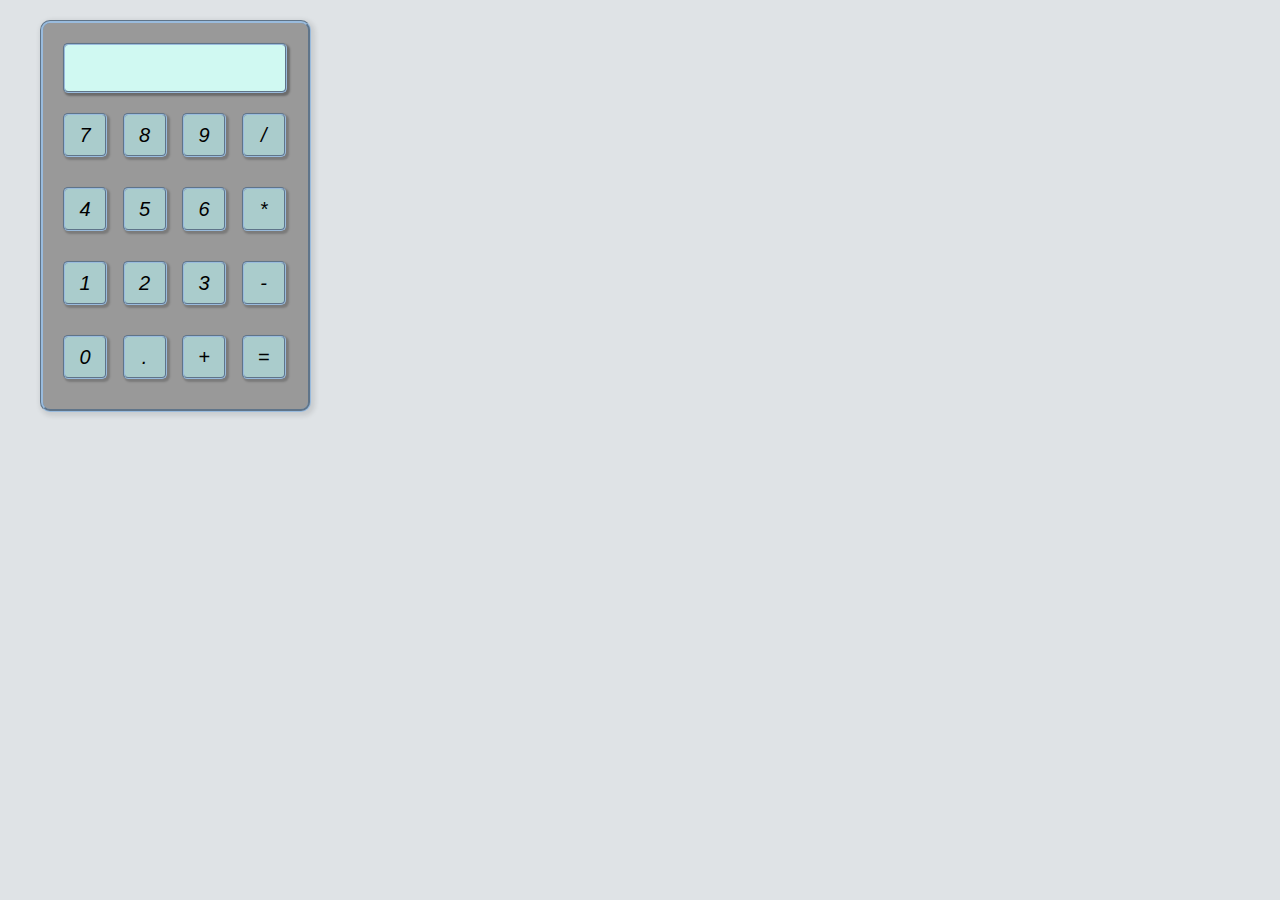
<file: calculator/index.html>
<!doctype html>
<html>

<head>
	<meta charset="utf-8">
	<title>Calculator III Using JQuery</title>

	<link href="../styles/normalize.css" type="text/css" rel="stylesheet">
	<link href="../styles/styles.css" type="text/css" rel="stylesheet">
	<!--[if IE]><script src="http://html5shiv.googlecode.com/svn/trunk/html5.js"></script><![endif]-->
	<script src="../styles/jquery-3.1.0.min.js" type="text/javascript"></script>
	<script src="../styles/calculator.js" type="text/javascript"></script>
</head>

<body>
	<div id="calc">
		<input type="text" readonly id="result">
		<br>
		<div id="container">
			<input type="button" id="seven" value="7">
			<input type="button" id="eight" value="8">
			<input type="button" id="nine" value="9">
			<input type="button" id="divide" value="/">
			<br>
			<input type="button" id="four" value="4">
			<input type="button" id="five" value="5">
			<input type="button" id="six" value="6">
			<input type="button" id="multiply" value="*">
			<br>
			<input type="button" id="one" value="1">
			<input type="button" id="two" value="2">
			<input type="button" id="three" value="3">
			<input type="button" id="subtract" value="-">
			<br>
			<input type="button" id="zero" value="0">
			<input type="button" id="period" value=".">
			<input type="button" id="add" value="+">
			<input type="button" id="equal" value="=">
		</div>
		
	</div>
</body>

</html>
</file>
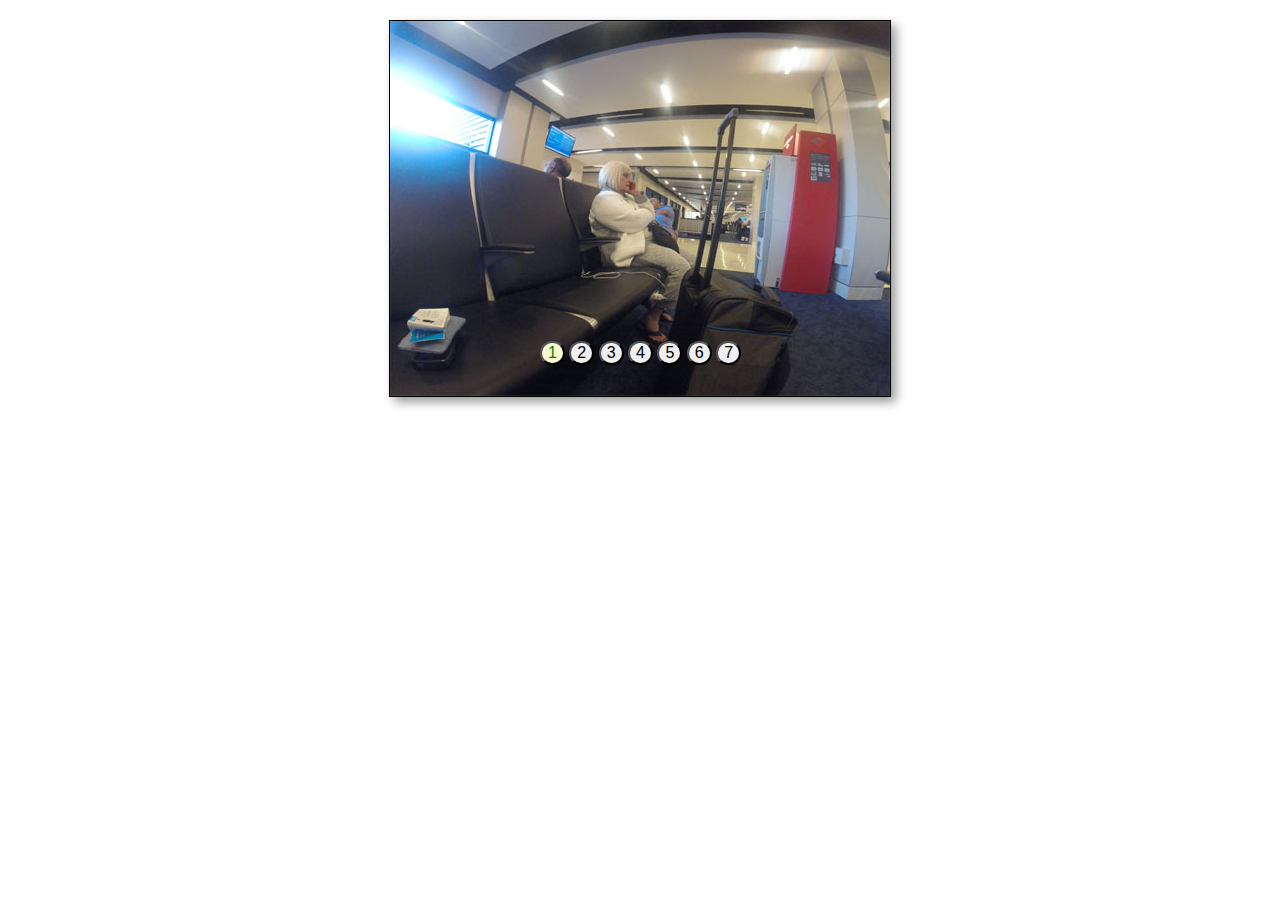
<file: slideshow/index.html>
<!doctype html>
<html>

<head>
	<meta charset="utf-8">
	<title>Slideshow Using JQuery</title>

	<link href="../styles/normalize.css" type="text/css" rel="stylesheet">
	<link href="../styles/slideshow.css" type="text/css" rel="stylesheet">
	<!--[if IE]><script src="http://html5shiv.googlecode.com/svn/trunk/html5.js"></script><![endif]-->
	<style type="text/css">
		#slideContainer {
			width: 500px;
			height: 375px;
			margin: 20px auto;
			background-color: #eeeeee;
			display: inline-block;
			position: relative;
			top: 0;
			left: 0;
		}
		#btnContainer {
			width: 500px;
			position: absolute; padding-left: 150px; top: 320px;
		}
		.show {
			color: green;
			background-color: lightgoldenrodyellow;
		}
		.hide {
			color: black;
			background-color: none;
		}
		img {
			position: absolute;
			display: inline-block;
			top: 0;
			left: 0;
		}
		button {
			border-radius: 15px;
		}
	</style>
	<script src="../styles/jquery-3.1.0.min.js" type="text/javascript"></script>
	<script src="../styles/slideshow.js" type="text/javascript"></script>
</head>

<body>
	<div id="slideContainer">
  		<img id="slide_7" src="images/slide_7.jpg" alt = "images at LAX airport" />
  		<img id="slide_6" src="images/slide_6.jpg" alt = "images at LAX airport" />
  		<img id="slide_5" src="images/slide_5.jpg" alt = "images at LAX airport" />
  		<img id="slide_4" src="images/slide_4.jpg" alt = "images at LAX airport" />
  		<img id="slide_3" src="images/slide_3.jpg" alt = "images at LAX airport" />
  		<img id="slide_2" src="images/slide_2.jpg" alt = "images at LAX airport" />
		<img id="slide_1" src="images/slide_1.jpg" alt = "images at LAX airport" />
		
		<div id='btnContainer'>
			<button id="btn_1">1</button>
			<button id="btn_2">2</button>
			<button id="btn_3">3</button>
			<button id="btn_4">4</button>
			<button id="btn_5">5</button>
			<button id="btn_6">6</button>
			<button id="btn_7">7</button>
		</div>
	</div>
	
</body>

</html>
</file>
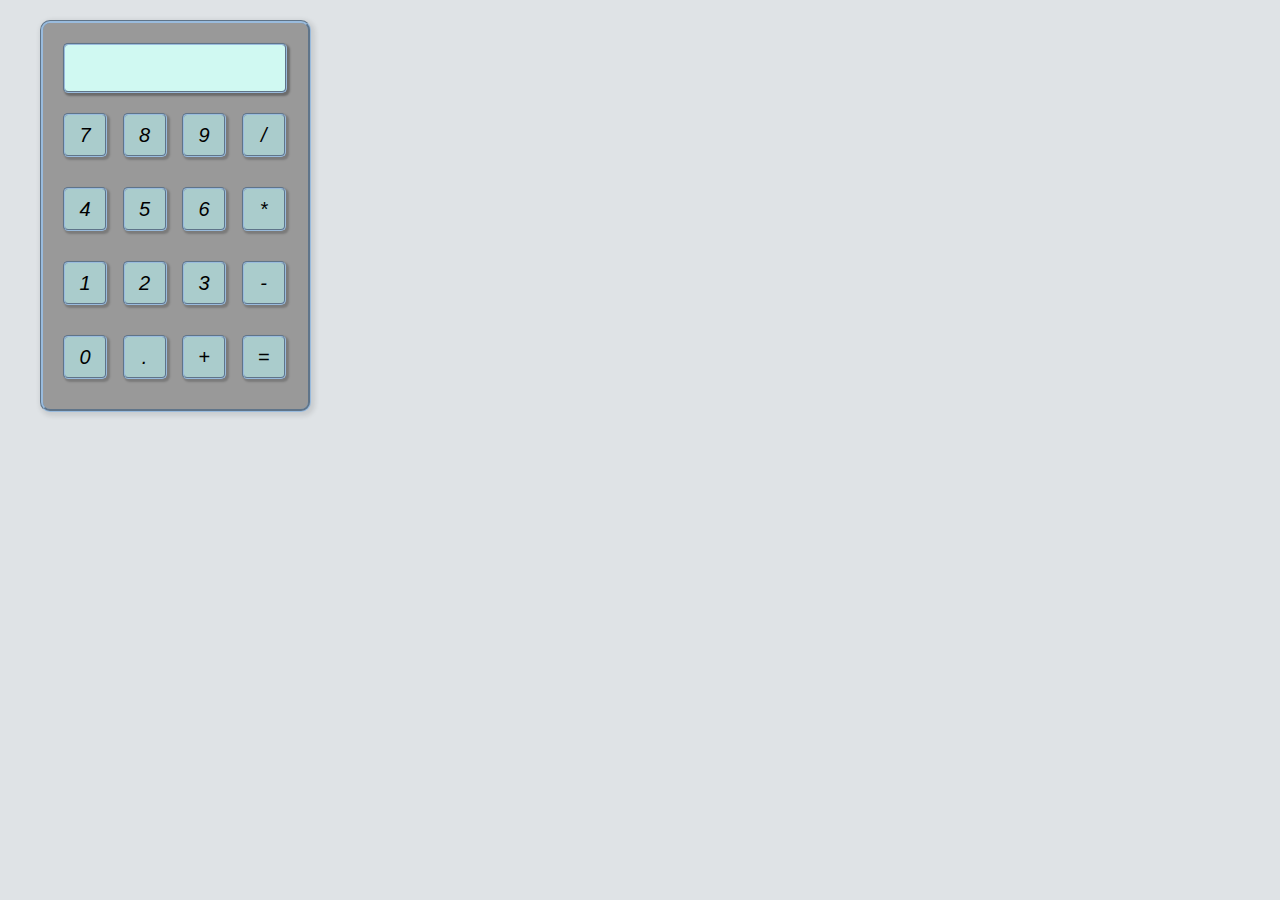
<file: calculator/calculator.html>
<!doctype html>
<html>

<head>
	<meta charset="utf-8">
	<title>Calculator III Using JQuery</title>

	<link href="../styles/normalize.css" type="text/css" rel="stylesheet">
	<link href="../styles/styles.css" type="text/css" rel="stylesheet">
	<!--[if IE]><script src="http://html5shiv.googlecode.com/svn/trunk/html5.js"></script><![endif]-->
	<script src="../scripts/jquery-3.1.0.min.js" type="text/javascript"></script>
	<script src="../scripts/calculator.js" type="text/javascript"></script>
</head>

<body>
	<div id="calc">
		<input type="text" readonly id="result">
		<br>
		<div id="container">
			<input type="button" id="seven" value="7">
			<input type="button" id="eight" value="8">
			<input type="button" id="nine" value="9">
			<input type="button" id="divide" value="/">
			<br>
			<input type="button" id="four" value="4">
			<input type="button" id="five" value="5">
			<input type="button" id="six" value="6">
			<input type="button" id="multiply" value="*">
			<br>
			<input type="button" id="one" value="1">
			<input type="button" id="two" value="2">
			<input type="button" id="three" value="3">
			<input type="button" id="subtract" value="-">
			<br>
			<input type="button" id="zero" value="0">
			<input type="button" id="period" value=".">
			<input type="button" id="add" value="+">
			<input type="button" id="equal" value="=">
		</div>
		
	</div>
</body>

</html>
</file>
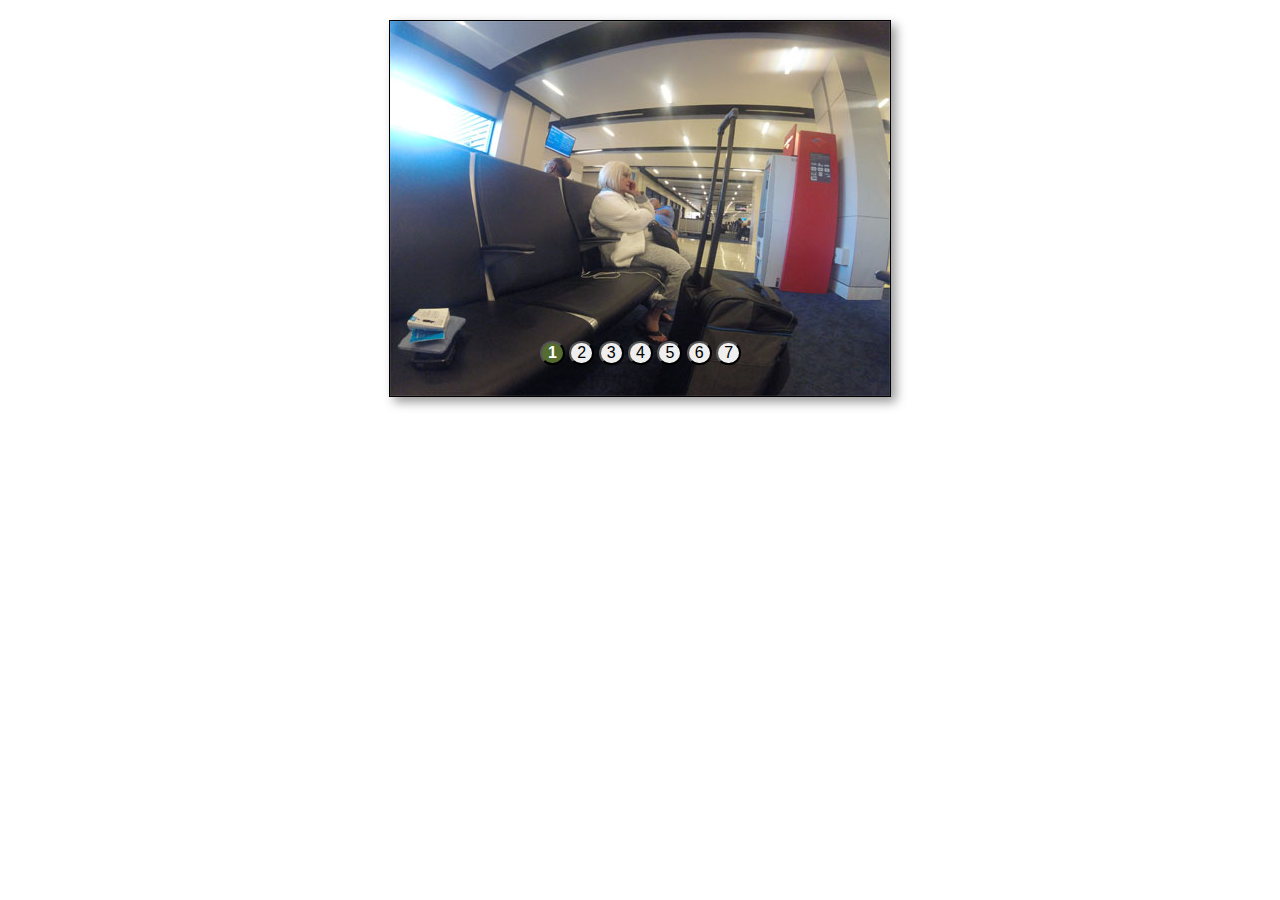
<file: slideshow/slideshow.html>
<!doctype html>
<html>

<head>
	<meta charset="utf-8">
	<title>Slideshow Using JQuery</title>

	<link href="../styles/normalize.css" type="text/css" rel="stylesheet">
	<link href="../styles/slideshow.css" type="text/css" rel="stylesheet">
	<!--[if IE]><script src="http://html5shiv.googlecode.com/svn/trunk/html5.js"></script><![endif]-->
	<style type="text/css">
		#slideContainer {
			width: 500px;
			height: 375px;
			margin: 20px auto;
			background-color: #eeeeee;
			display: inline-block;
			position: relative;
			top: 0;
			left: 0;
		}
		#btnContainer {
			width: 500px;
			position: absolute; padding-left: 150px; top: 320px;
		}
		.show {
			color: white;
			font-weight: bold;
			background-color: darkolivegreen;
		}
		.hide {
			color: black;
			background-color: none;
		}
		img {
			position: absolute;
			display: inline-block;
			top: 0;
			left: 0;
		}
		.hideSlide {
			display: none;
		}
		button {
			border-radius: 15px;
		}
	</style>
	<script src="../scripts/jquery-3.1.0.min.js" type="text/javascript"></script>
	<script src="../scripts/slideshow.js" type="text/javascript"></script>
</head>

<body>
	<div id="slideContainer">
  		<img id="slide_7" src="images/slide_7.jpg" alt = "images at LAX airport" />
  		<img id="slide_6" src="images/slide_6.jpg" alt = "images at LAX airport" />
  		<img id="slide_5" src="images/slide_5.jpg" alt = "images at LAX airport" />
  		<img id="slide_4" src="images/slide_4.jpg" alt = "images at LAX airport" />
  		<img id="slide_3" src="images/slide_3.jpg" alt = "images at LAX airport" />
  		<img id="slide_2" src="images/slide_2.jpg" alt = "images at LAX airport" />
		<img id="slide_1" src="images/slide_1.jpg" alt = "images at LAX airport" />
		
		<div id='btnContainer'>
			<button id="btn_1">1</button>
			<button id="btn_2">2</button>
			<button id="btn_3">3</button>
			<button id="btn_4">4</button>
			<button id="btn_5">5</button>
			<button id="btn_6">6</button>
			<button id="btn_7">7</button>
		</div>
	</div>
	
</body>

</html>
</file>
<file: styles/styles.css>
body {
	background:		#DFE3E6;
	font-size:		0.8em;
	line-height:	1.6em;
	padding-left: 40px;
}
h3 {
padding-top: 40px;	
}
main {
	width:			960px;
	margin:			20px auto 0 auto;
}
section {
	float:			left;
	min-height:		200px;
	width:			860px;
	margin:			0 20px;
	padding-left:	70px;
}
#spacer {
	height: 120px;
}
input{
    background:#fff;
}
.grayBackground{
    background-color:#ccc;
}
.redBackground{
    background-color:red;
}
</file>
<file: styles/slideshow.css>
/* slideshow.css */
</file>
